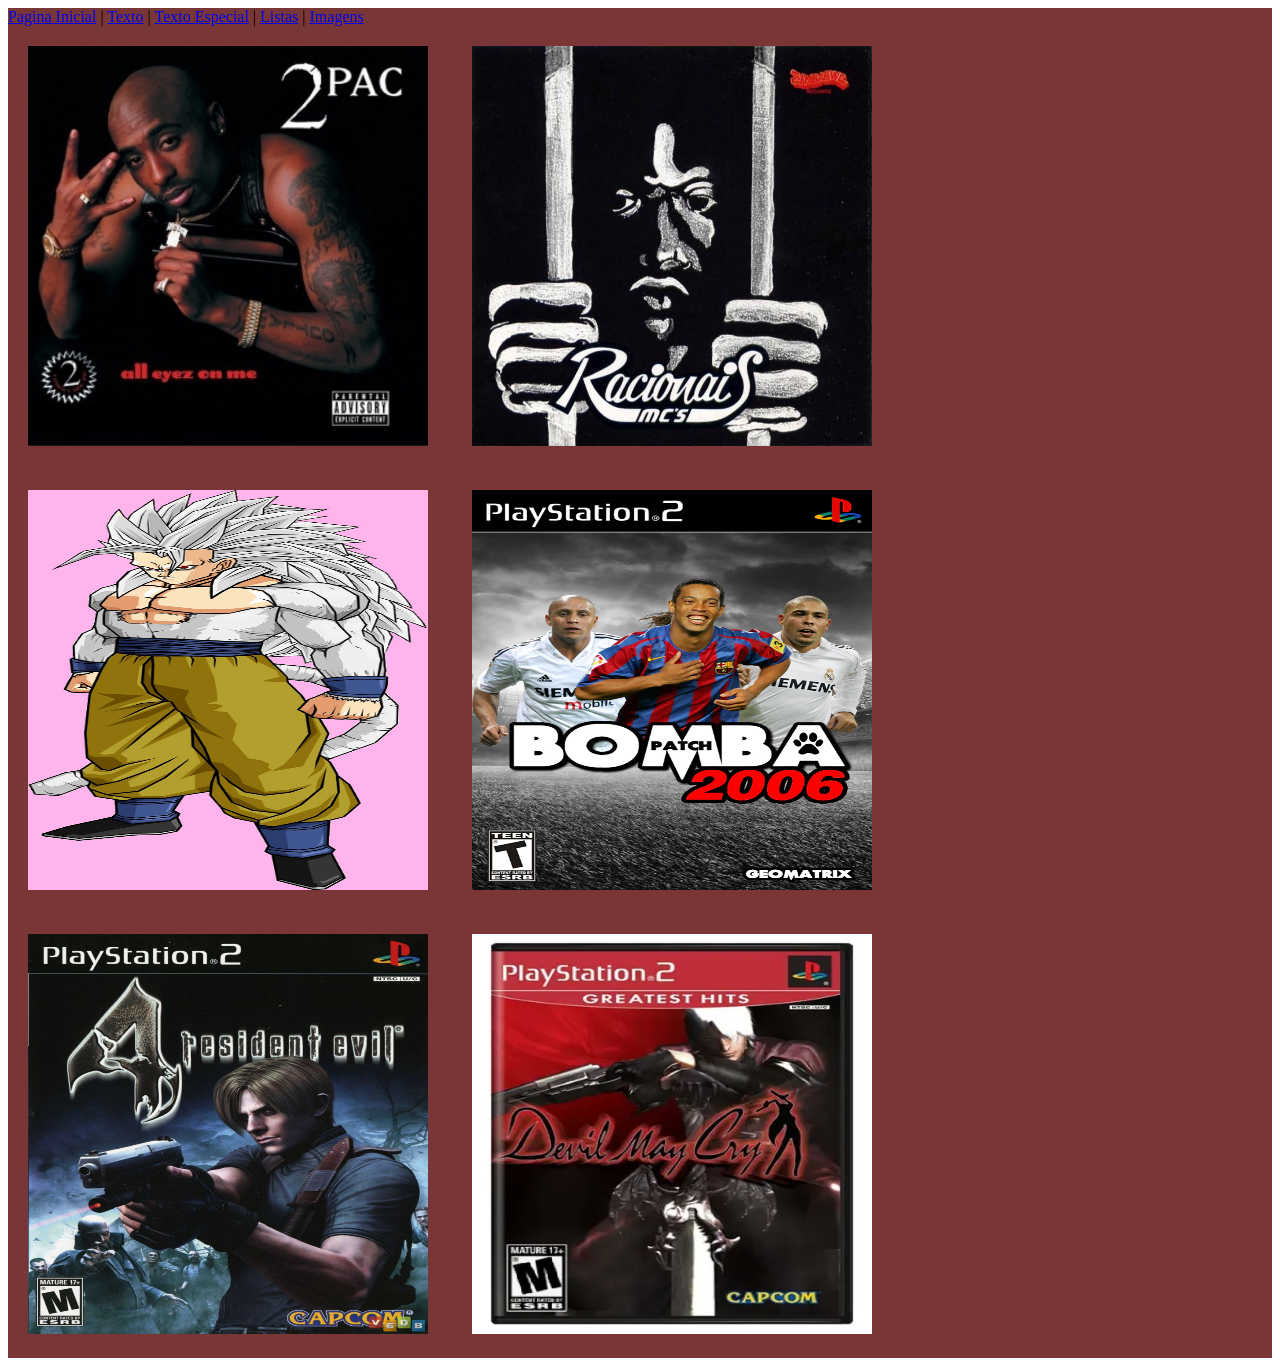
<file: paginas/imagens.html>
<!DOCTYPE html>
<html lang="en">

<head>
    <meta charset="UTF-8">
    <meta name="viewport" content="width=device-width, initial-scale=1.0">
    <link rel="stylesheet" href="../css/style_img.css">
    
    <title>IMAGENS</title>
</head>

<body>
<div id="geral">
    <div id="links">

        <a href="../index.html">Pagina Inicial</a> | <a href="text.html">Texto</a> |
        <a href="/paginas/outros/texto_especial.html">Texto Especial</a> |
        <a href="lista.html">Listas</a> | <a href="imagens.html">Imagens</a>

    </div>

    <div id="div-imagens">

        <img src="../imagens/tupc.jpeg" alt="2pac">
        <img src="../imagens/racionais.jpg" alt="Racionais">
        <img src="../imagens/goku.png" alt="Goku sjj10">
        <img src="../imagens/bombapet.webp" alt="Bombapet">
        <img src="../imagens/resident.jpg" alt="Residente">
        <img src="../imagens/devil.webp" alt="Devil">


    </div>
</div>
</body>

</html>
</file>
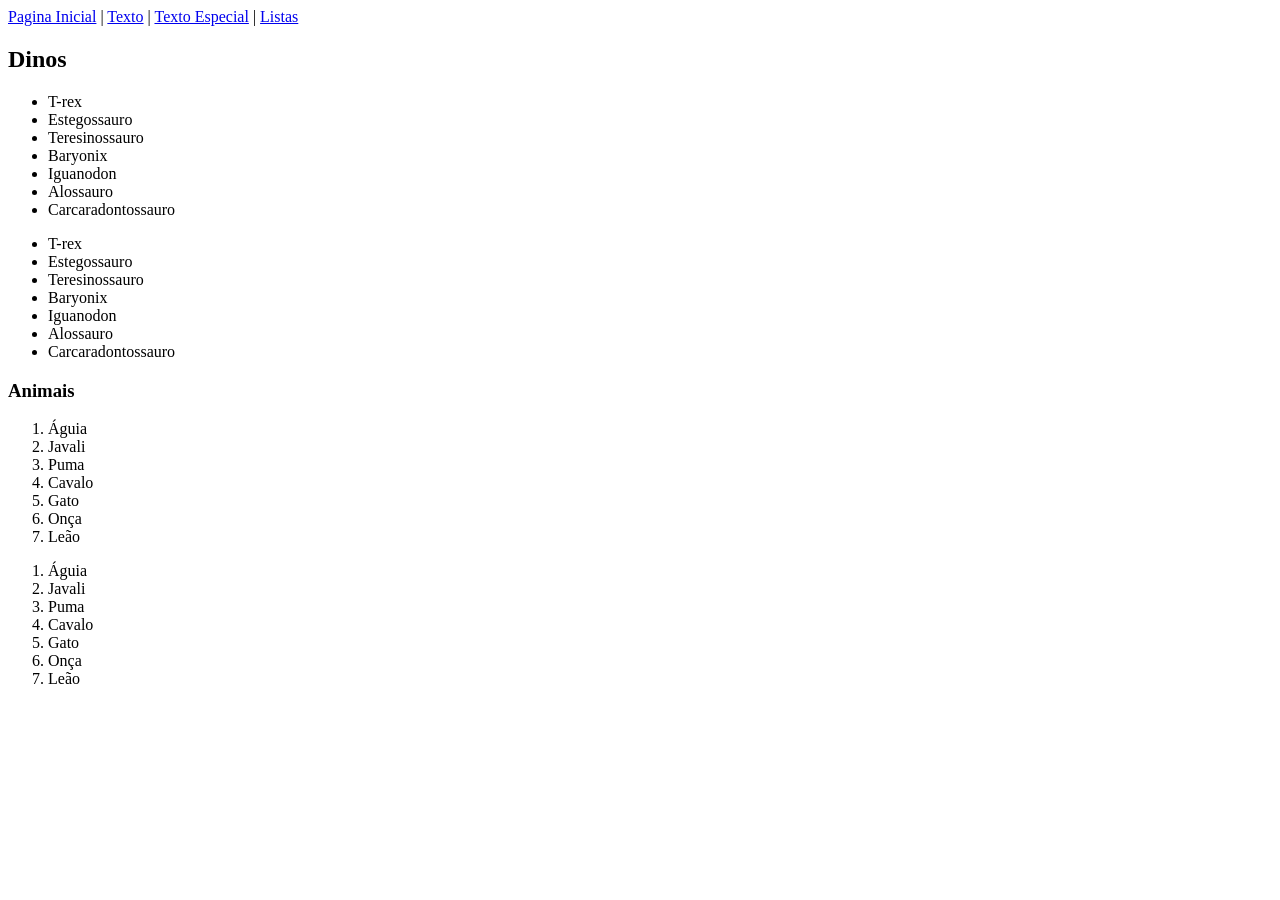
<file: paginas/lista.html>
<!DOCTYPE html>
<html lang="pt-br">

<head>
    <meta charset="UTF-8">
    <meta name="viewport" content="width=device-width, initial-scale=1.0">
    <title>PROJETO WEB HTML/CSS</title>
</head>

<body>
    <div id="links">

        <a href="../index.html">Pagina Inicial</a> | <a href="text.html">Texto</a> |
        <a href="/paginas/outros/texto_especial.html">Texto Especial</a> |
        <a href="lista.html">Listas</a>

    </div>

    <div id="div-listas">
        <h2>Dinos</h2>

        <ul>
            <li>T-rex</li>
            <li>Estegossauro</li>
            <li>Teresinossauro</li>
            <li>Baryonix</li>
            <li>Iguanodon</li>
            <li>Alossauro</li>
            <li>Carcaradontossauro</li>
        </ul>

        <ul>
            <li>T-rex</li>
            <li>Estegossauro</li>
            <li>Teresinossauro</li>
            <li>Baryonix</li>
            <li>Iguanodon</li>
            <li>Alossauro</li>
            <li>Carcaradontossauro</li>
        </ul>

        <h3>Animais</h3>

        <ol>
            <li>Águia</li>
            <li>Javali</li>
            <li>Puma</li>
            <li>Cavalo</li>
            <li>Gato</li>
            <li>Onça</li>
            <li>Leão</li>
        </ol>

        <ol>
            <li>Águia</li>
            <li>Javali</li>
            <li>Puma</li>
            <li>Cavalo</li>
            <li>Gato</li>
            <li>Onça</li>
            <li>Leão</li>
        </ol>

    </div>
</body>

</html>
</file>
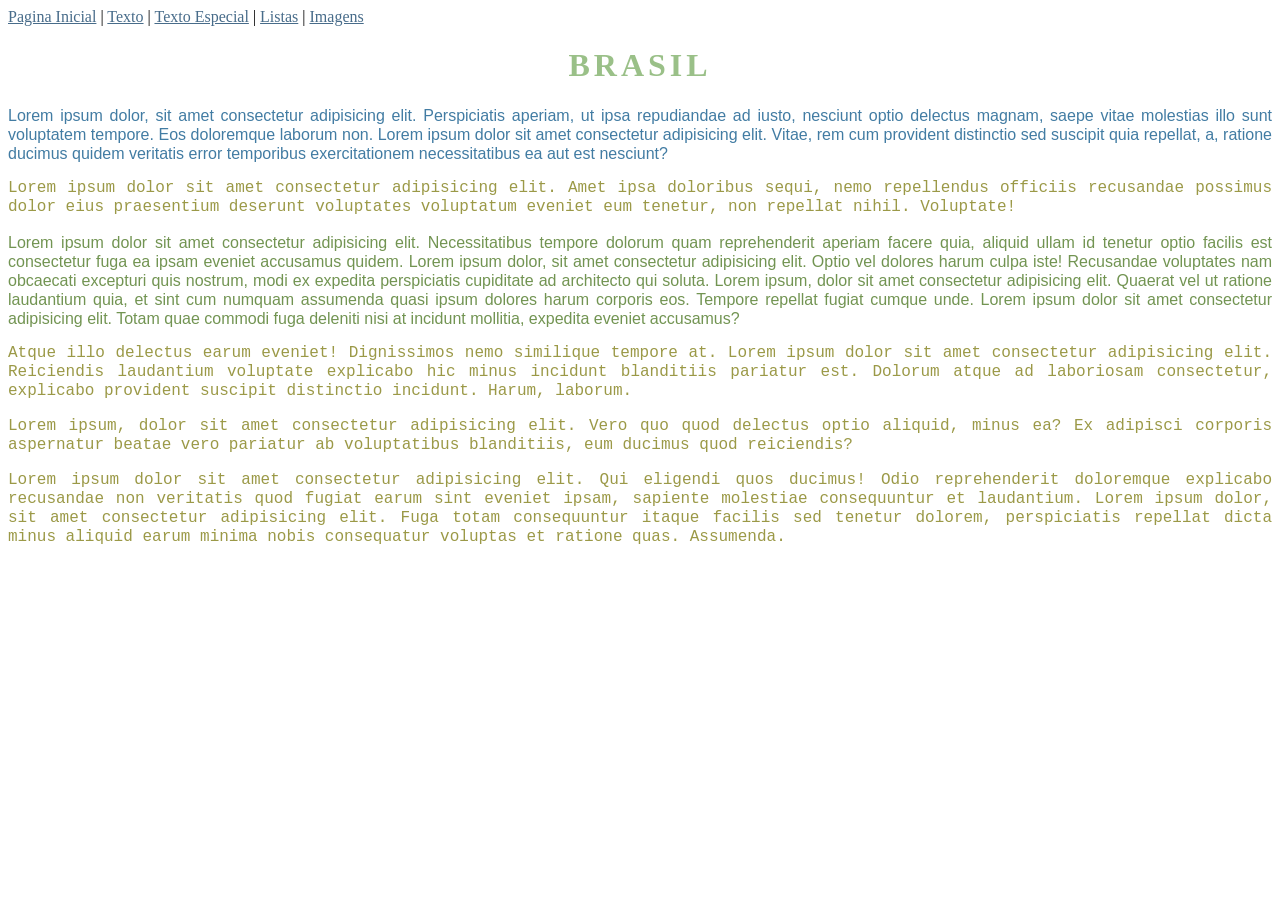
<file: paginas/text.html>
<!DOCTYPE html>
<html lang="en">

<head>
    <meta charset="UTF-8">
    <meta name="viewport" content="width=device-width, initial-scale=1.0">

    <link rel="stylesheet" href="../css/style_text.css">

    <title>PROJETO WEB HTML/CSS</title>

</head>

<body>

    <div id="links">

        <a href="../index.html">Pagina Inicial</a> | <a href="text.html">Texto</a> |
        <a href="/paginas/outros/texto_especial.html">Texto Especial</a> | 
        <a href="lista.html">Listas</a> | <a href="imagens.html">Imagens</a>

    </div>

    <div id="texto">
        <h1>BRASIL</h1>

       <p id="paragrafo01"> Lorem ipsum dolor, sit amet consectetur adipisicing elit. Perspiciatis aperiam, ut ipsa repudiandae ad iusto,
        nesciunt optio delectus magnam, saepe vitae molestias illo sunt voluptatem tempore. Eos doloremque laborum non.
        Lorem ipsum dolor sit amet consectetur adipisicing elit. Vitae, rem cum provident distinctio sed suscipit quia
        repellat, a, ratione ducimus quidem veritatis error temporibus exercitationem necessitatibus ea aut est
        nesciunt?</p> <p class="paragrafos">Lorem ipsum dolor sit amet consectetur adipisicing elit. Amet ipsa doloribus sequi, nemo repellendus
        officiis recusandae possimus dolor eius praesentium deserunt voluptates voluptatum eveniet eum tenetur, non
        repellat nihil. Voluptate!</p> <p id="paragrafo">Lorem ipsum dolor sit amet consectetur adipisicing elit. Necessitatibus tempore
        dolorum quam reprehenderit aperiam facere quia, aliquid ullam id tenetur optio facilis est consectetur fuga ea
        ipsam eveniet accusamus quidem. Lorem ipsum dolor, sit amet consectetur adipisicing elit. Optio vel dolores
        harum culpa iste! Recusandae voluptates nam obcaecati excepturi quis nostrum, modi ex expedita perspiciatis
        cupiditate ad architecto qui soluta. Lorem ipsum, dolor sit amet consectetur adipisicing elit. Quaerat vel ut
        ratione laudantium quia, et sint cum numquam assumenda quasi ipsum dolores harum corporis eos. Tempore repellat
        fugiat cumque unde. Lorem ipsum dolor sit amet consectetur adipisicing elit. Totam quae commodi fuga deleniti
        nisi at incidunt mollitia, expedita eveniet accusamus?</p><p class="paragrafos">Atque illo delectus earum eveniet! Dignissimos nemo
        similique tempore at. Lorem ipsum dolor sit amet consectetur adipisicing elit. Reiciendis laudantium voluptate
        explicabo hic minus incidunt blanditiis pariatur est. Dolorum atque ad laboriosam consectetur, explicabo
        provident suscipit distinctio incidunt. Harum, laborum.</p>  <p class="paragrafos">Lorem ipsum, dolor sit amet consectetur adipisicing
        elit. Vero quo quod delectus optio aliquid, minus ea? Ex adipisci corporis aspernatur beatae vero pariatur ab
        voluptatibus blanditiis, eum ducimus quod reiciendis? </p><p class="paragrafos">Lorem ipsum dolor sit amet consectetur adipisicing elit.
        Qui eligendi quos ducimus! Odio reprehenderit doloremque explicabo recusandae non veritatis quod fugiat earum
        sint eveniet ipsam, sapiente molestiae consequuntur et laudantium. Lorem ipsum dolor, sit amet consectetur
        adipisicing elit. Fuga totam consequuntur itaque facilis sed tenetur dolorem, perspiciatis repellat dicta minus
        aliquid earum minima nobis consequatur voluptas et ratione quas. Assumenda.</p>
    </div>

</body>

</html>
</file>
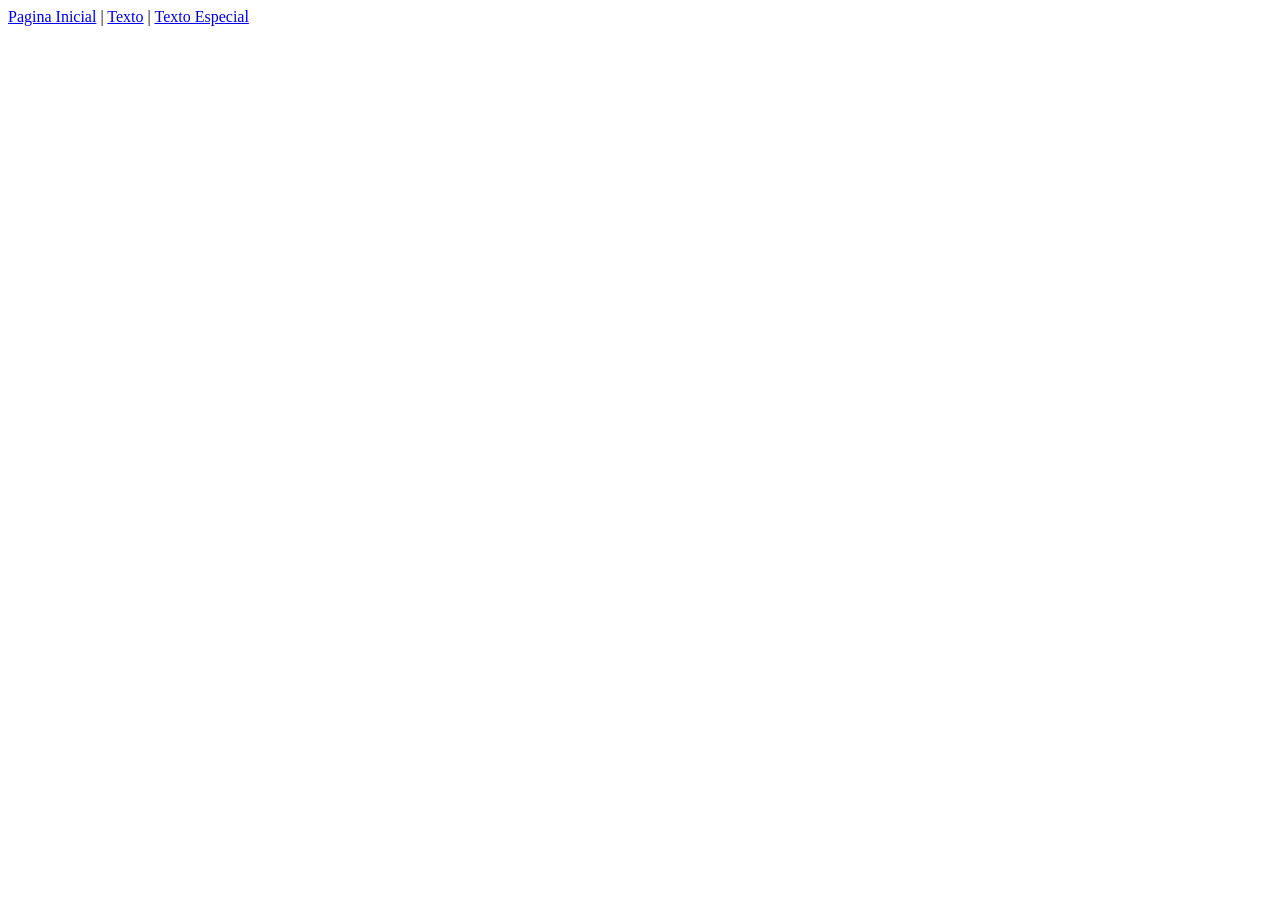
<file: paginas/outros/texto_especial.html>
<!DOCTYPE html>
<html lang="en">
<head>
    <meta charset="UTF-8">
    <meta name="viewport" content="width=device-width, initial-scale=1.0">


    <title>Document</title>

</head>
<body>
    
    <div id="geral">

<div id="links">
    <a href="../../index.html">Pagina Inicial</a> | <a href="../text.html">Texto</a> | 
    <a href="texto_especial.html">Texto Especial</a>
</div>

    </div>

</body>
</html>
</file>
<file: css/style_img.css>
img{
    width: 400px;
    height: 400px;
    margin: 20px;
    background-color: rgb(255, 180, 236);
}
#geral{
    background-color: rgb(121, 54, 54);
}
</file>
<file: css/style_text.css>
/*
selctor{
    propriedade: valor;
    propriedade: valor;
}*/    

h1{
    text-align: center;
    text-transform: uppercase;
    letter-spacing: 4px;
    color: rgb(154, 192, 136);
}

p{
    font-family: Helvetica;
    text-align: justify;
    line-height: 19px;
    color: rgb(155, 153, 71);
}

#paragrafo01{
color: rgb(66, 124, 163);
}

#paragrafo{
    color: rgb(114, 148, 82);
}

.paragrafos{
    font-family: 'Courier New', Courier, monospace;
}
a{
    color: rgb(72, 108, 138);
}
</file>
